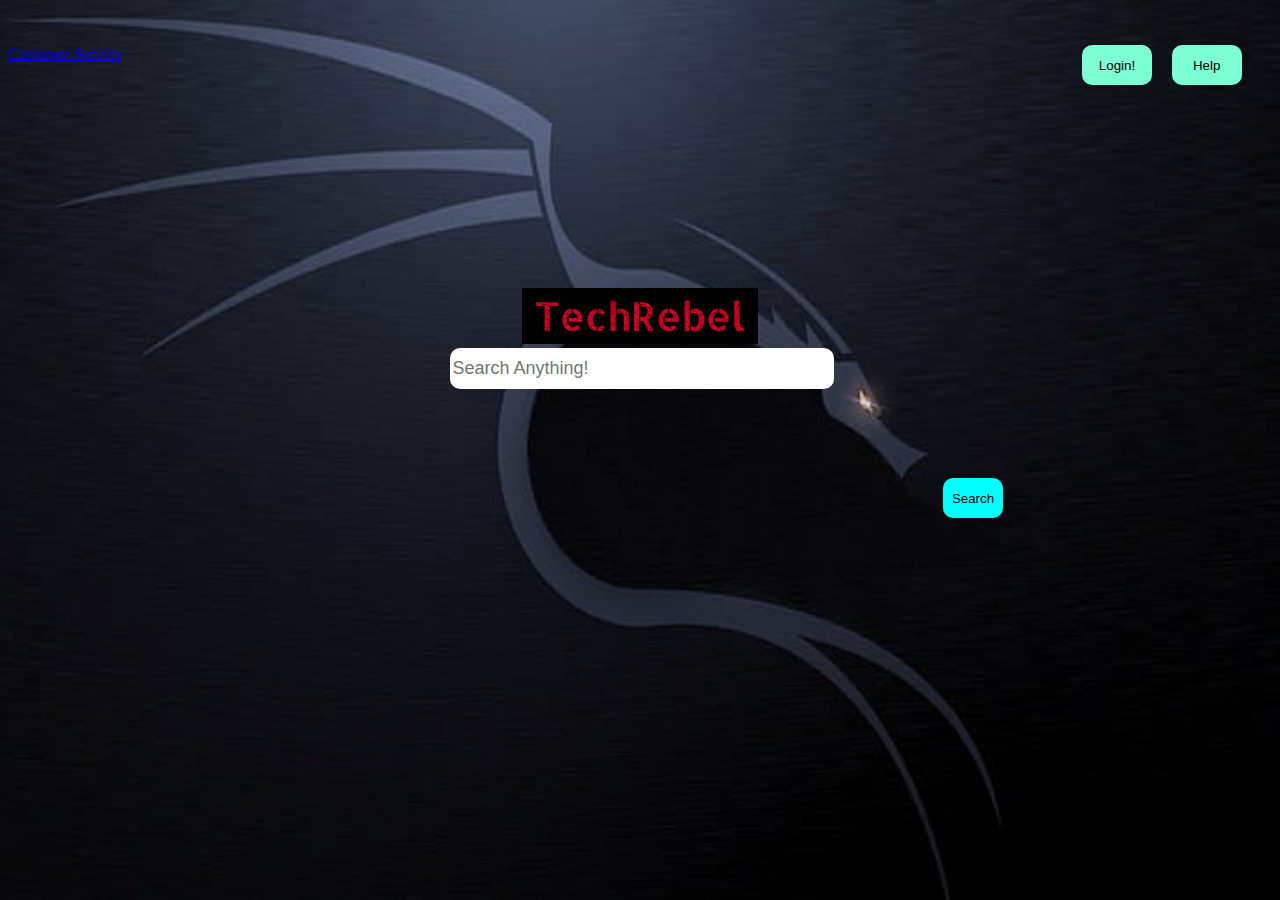
<file: TechRebel/index.html>
<!DOCTYPE html>

<head>
    <title>
        TechRebel
    </title>
    <link rel="stylesheet" type="text/css" href="style.css">
    <link rel="icon" type="images/x-icon" href="instadp.jpg"/>
</head>
<body>
    <div class="center">
        <img src="pic3.jpg"; style="height: 56px;">
    </div>
    <div class = "searchbar">
        <input type="text" class = "search" placeholder="Search Anything!" style="border: none;border-radius: 10px;">
    </div>
    <div>
        <a href="LoginPage.html"><button class="submit"; style="margin: auto;margin-top:-80px;margin-left: 935px;">
            Search
        </button></a>
    </div>
    <div class="login">
        <a href="LoginPage.html"><button style="height: 40px;width: 70px;border: none;border-radius: 10px;"; class="buttonlogin">
            Login! 
        </button></a>
    </div>
    <div class="help">
        <a href="help.html"><button style="height: 40px;width: 70px;border: none;border-radius: 10px;"; class="helpbutton">
            Help
        </button></a>
    </div>
    <div class="customer_service">
        <a href="customer.html">
            Customer Service
        </a>
    </div>

</body>
</file>
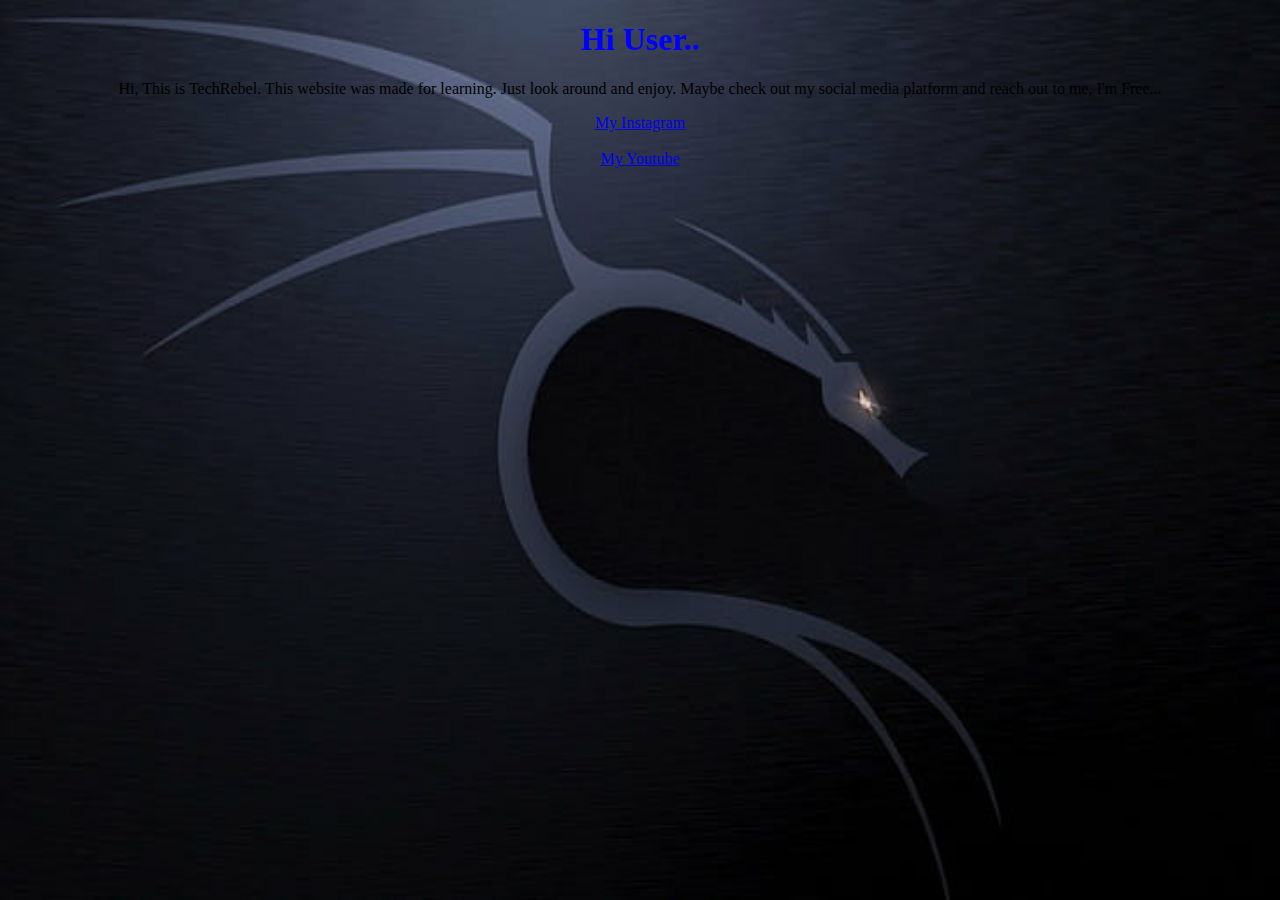
<file: TechRebel/customer.html>
<!DOCTYPE html>
<html>
<head>
    <title>
        Help
    </title>
    <link rel="stylesheet" type="text/css" href="style.css">
    <link rel="icon" type="images/x-icon" href="instadp.jpg"/>
</head>
<body>
    <div class="customerpage">
        <h1 style="color: blue;">
        Hi User..
        </h1>
        <p>
            Hi, This is TechRebel. This website was made for learning. Just look around and enjoy. Maybe check out my social media platform and reach out to me, I'm Free...
        </p>
        <a href="https://instagram.com/techrebel_cyber_security">My Instagram</a><br><br>
        <a href="https://www.youtube.com/channel/UC6UhCCuPG4CfQyFpXzZltIg">My Youtube</a><br>
    </div>
</file>
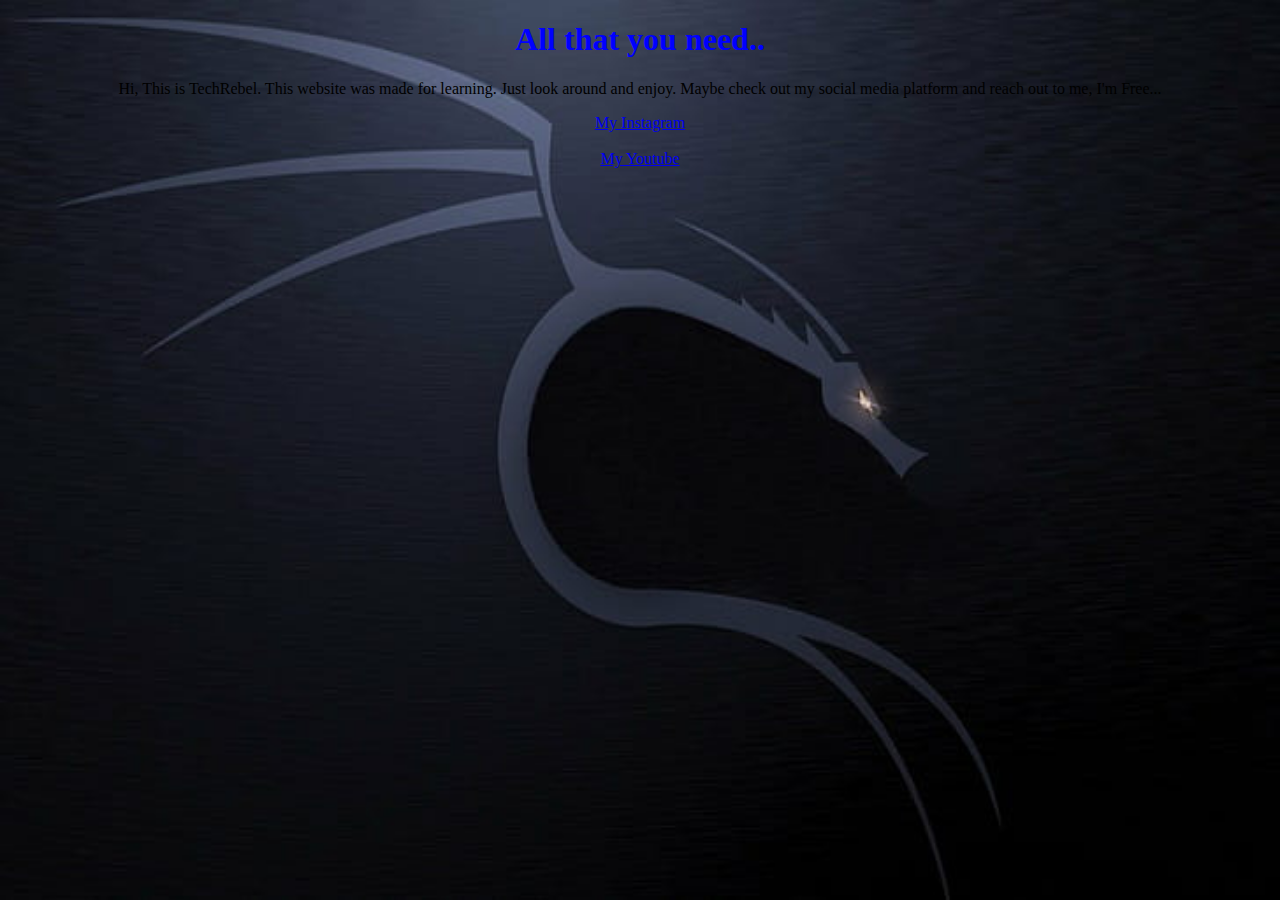
<file: TechRebel/help.html>
<!DOCTYPE html>
<html>
<head>
    <title>
        Help
    </title>
    <link rel="stylesheet" type="text/css" href="style.css">
    <link rel="icon" type="images/x-icon" href="instadp.jpg"/>
</head>
<body>
    <div class="helppage">
        <h1 style="color: blue;">
            All that you need..
        </h1>
        <p>
            Hi, This is TechRebel. This website was made for learning. Just look around and enjoy. Maybe check out my social media platform and reach out to me, I'm Free...
        </p>
        <a href="https://instagram.com/techrebel_cyber_security">My Instagram</a><br><br>
        <a href="https://www.youtube.com/channel/UC6UhCCuPG4CfQyFpXzZltIg">My Youtube</a><br>
    </div>


</body>
</file>
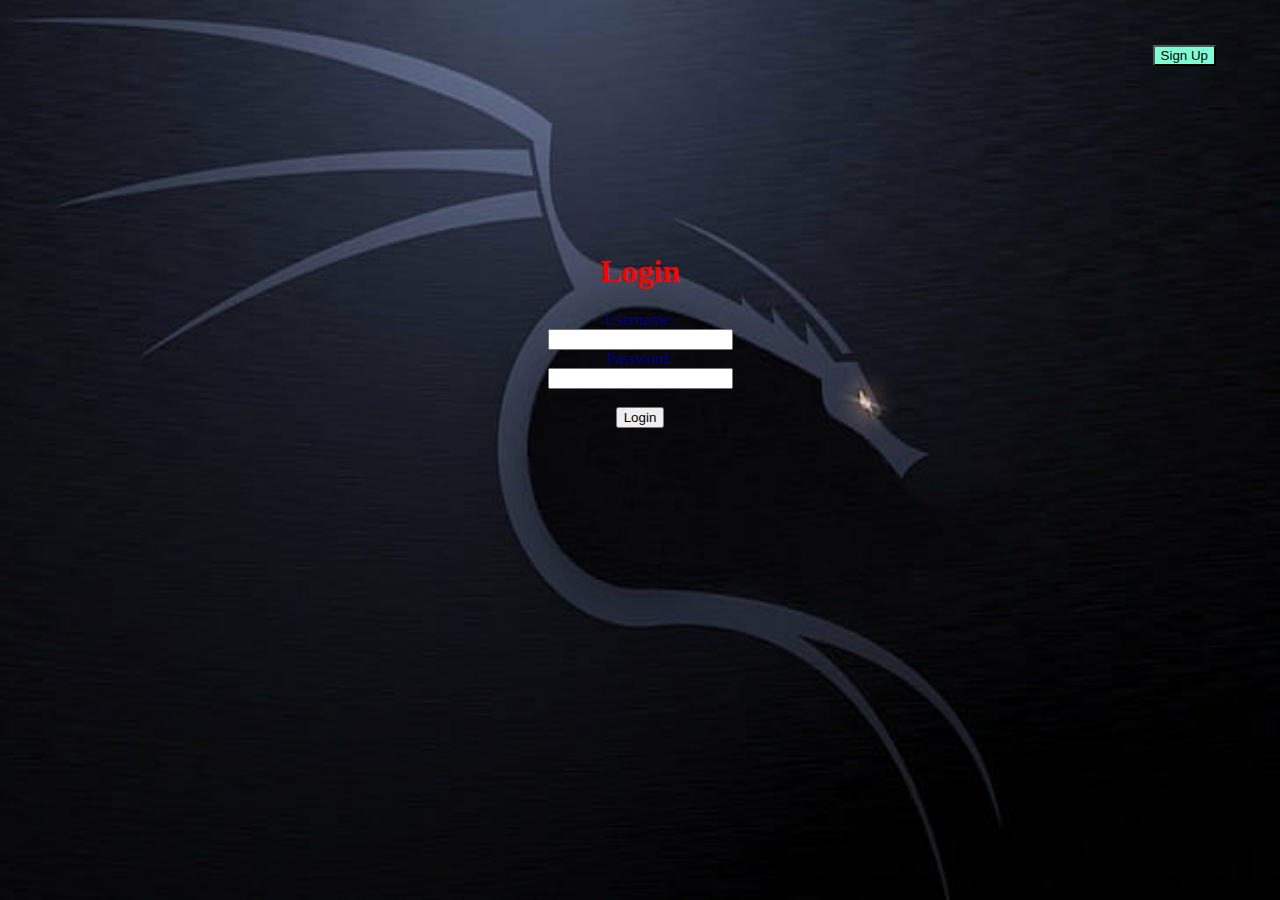
<file: TechRebel/LoginPage.html>
<!DOCTYPE html>
<html>
<head>
  <title>Login Form</title>
    <link rel="stylesheet" type="text/css" href="style.css">
    <link rel="icon" type="images/x-icon" href="instadp.jpg"/>
</head>
<body>
    <div class="loginpage">
        <h1 style="color: red;">Login</h1>
            <form  action="https://www.google.com/" style="color: darkblue;">
            <label for="username">Username:</label><br>
            <input type="text" id="username" name="username"><br>
            <label for="password">Password:</label><br>
            <input type="password" id="password" name="password"><br><br>
            <input type="submit" value="Login">
        </form> 
    </div>
    <div class="signup">
        <a href="signup.html"><button style="position: fixed; top: 5%;right: 5%;" ; class="signupbutton">
            Sign Up
        </button></a>
    </div>
</body>
</html>
</file>
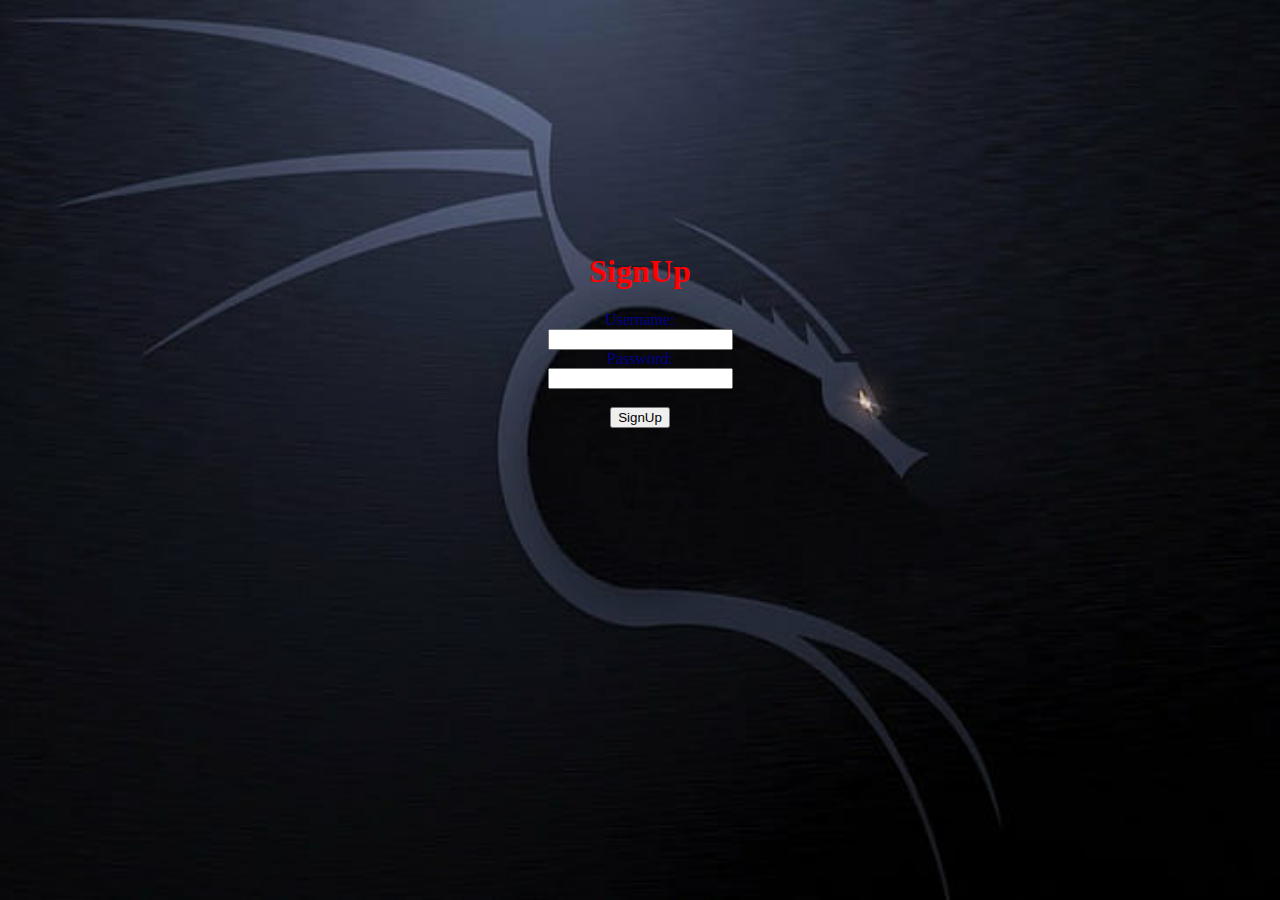
<file: TechRebel/signup.html>
<!DOCTYPE html>
<html>
<head>
  <title>SignUp</title>
    <link rel="stylesheet" type="text/css" href="style.css">
    <link rel="icon" type="images/x-icon" href="instadp.jpg"/>
</head>
<body>
    <div class="signuppage">
        <h1 style="color: red;">SignUp</h1>
            <form  action="LoginPage.html" style="color: darkblue;">
            <label for="username">Username:</label><br>
            <input type="text" id="username" name="username"><br>
            <label for="password">Password:</label><br>
            <input type="password" id="password" name="password"><br><br>
            <a href="LoginPage.html"><button>SignUp</button></a>
        </form> 
    </div>
</file>
<file: TechRebel/style.css>
.center{
    text-align: center;
    margin-top: 18em;
    font-family:'Times New Roman', Times, serif;
    font-weight: bolder;
    letter-spacing: 0.5em;
    color: darkblue;
    text-decoration: underline;
}
.search{
    width: 30%;
    margin-left: 35%;
    font-size: large;
    padding-top: 0.8%;
    padding-bottom: 0.8%;
    border-top-right-radius: 10%;
    border-top-left-radius: 10%;
    border-bottom-right-radius: 10%;
    border-bottom-left-radius: 10%;
}

body{
    background-image: url('webwall6.jpg');
    background-repeat: no-repeat;
    background-size: 100% 100%;
    background-attachment: fixed;
}

.submit{
    margin-left: 935px;
    height: 40px;
    width: 60px;
    margin-top: -40px;
    border: none;
    border-radius: 10px;
    background-color: aqua;
    position: fixed;
    top: 62%;
    bottom: 50%;
}

.submit:hover {
    background-color:green;
    transition: 0.5s;
}

.login{
    position: fixed;
    top: 5%;
    bottom: 50%;
    right: 10%;
}

.buttonlogin{
    background-color: aquamarine;
}

.buttonlogin:hover{
    background-color:green;
    transition: 0.5s;
}

.help{
    position: fixed;
    top: 5%;
    bottom: 50%;
    right: 3%;
}

.helpbutton:hover{
    background-color:green;
    transition: 0.5s;
}

.helpbutton{
    background-color: aquamarine;
}

.customer_service{
    position:fixed;
    top: 5%;   
}

.loginpage{
    text-align: center;
    margin-top: 20%;
}

.signupbutton{
    background-color: aquamarine;
}

.signupbutton:hover{
    background-color:green;
    transition: 0.5s;
}

.signuppage{
    text-align: center;
    margin-top: 20%;
}

.helppage{
    text-align: center;
}

.customerpage{
    text-align: center;
}
</file>
